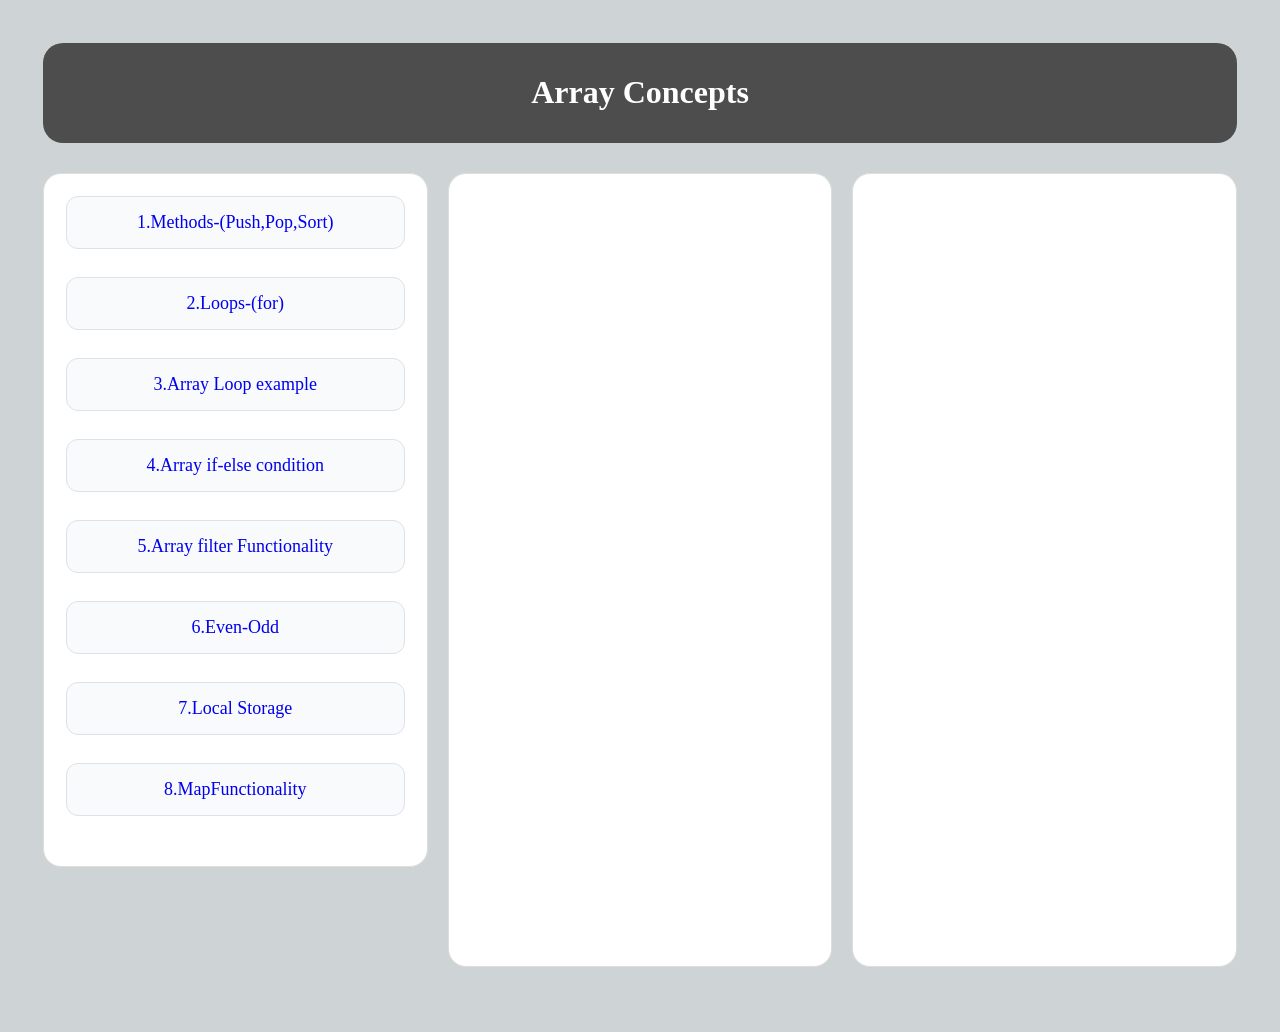
<file: index.html>
<!DOCTYPE html>
<html>

<head>
    <title>Array Concepts</title>
    <link rel="stylesheet" href="index.css">
</head>

<body>
    <div class=heading> 
    <h1 class="h1">Array Concepts</h1>
    </div>
    <div class="main-container">
    <div class="topic-box1">
    <a class="a-link" href="ArrayLoopsConcepts/ArrayMethod/PushMethod.html" >1.Methods-(Push,Pop,Sort)</a><br>
    <a class="a-link" href="ArrayLoopsConcepts/ArrayLoops.html">2.Loops-(for)</a><br>
    <a class="a-link" href="ArrayLoopsConcepts/ArrayLoop(example)/ArrayLoop(example).html">3.Array Loop example</a><br>
    <a class="a-link" href="ArrayLoopsConcepts/ArrayIfelseCondition/ArrayIfelseCondition.html">4.Array if-else condition</a><br>
    <a class="a-link" href="ArrayLoopsConcepts/ArrayFilterFunctionality/ArrayFilterFunctionality.html">5.Array filter Functionality</a><br>
    <a class="a-link" href="ArrayLoopsConcepts/Even_Odd/Even_Odd.html">6.Even-Odd</a><br>
    <a class="a-link" href="localStorage/loaclStorage.html" >7.Local Storage</a><br>
     <a class="a-link" href="ArrayLoopsConcepts/MapFunctonality/MapFunctonality.html" >8.MapFunctionality</a><br>
     


    </div>
    <div class="topic-box2">
         
    </div>
     <div class="topic-box3">
         
    </div>
</div>
</body>

</html>
</file>
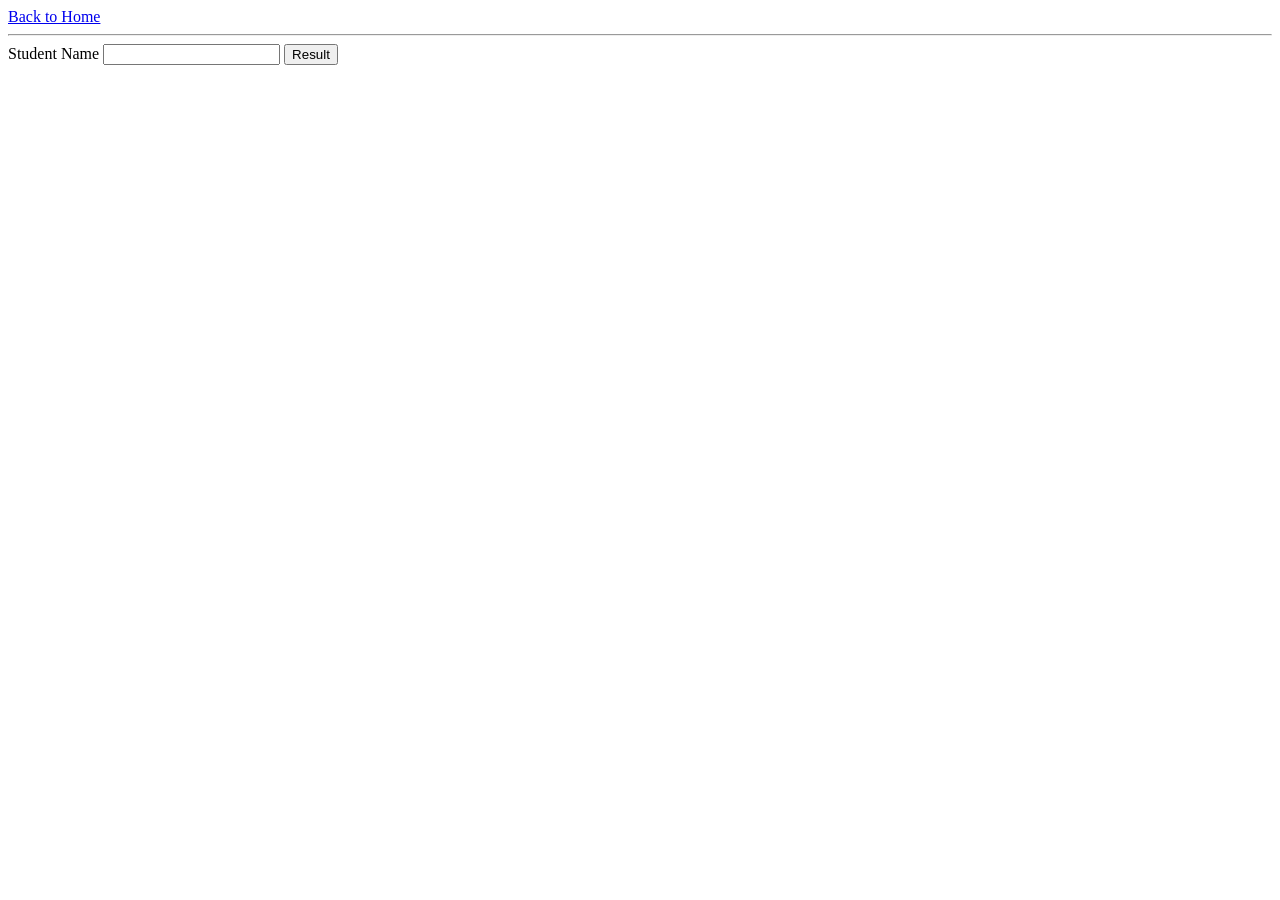
<file: localStorage/loaclStorage.html>
<!DOCTYPE html>
<html>

<head>
    <title>local storage</title>
    <script src="loaclaStorage.js"></script>
</head>

<body>
      <a href="index.html">Back to Home</a>
    <hr>

    <label>Student Name</label>
    <input id="name" type="text">
    <button onclick="onClickMark()">Result</button>
</body>

</html>
</file>
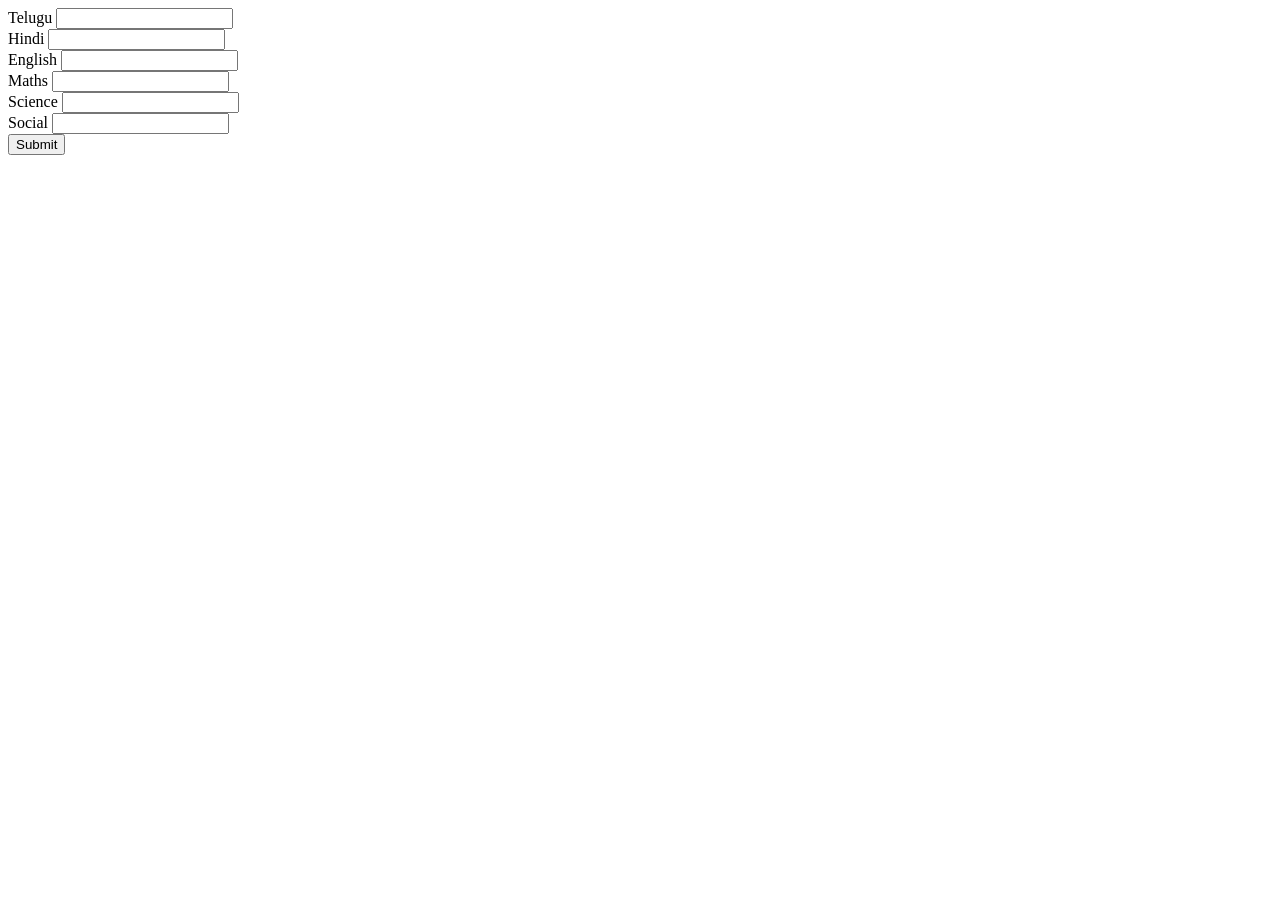
<file: Miniproject/Miniproject.html>
<!DOCTYPE html>
<html>
    <head>
        <title>Result</title>
        <script src="Miniproject.js"></script>
    </head>
    <body>
        <label>Telugu</label>
        <input id="Tel" type="number"><br>
        <label>Hindi</label>
        <input id="Hin" type="number"><br>
        <label>English</label>
        <input id="Eng" type="number"><br>
        <label>Maths</label>
        <input id="Math" type="number"><br>
        <label>Science</label>
        <input id="Sci" type="number"><br>
        <label>Social</label>
        <input id="Soc" type="number"><br>

        <button onclick="onClickMarks()">Submit</button>

        <p id="pResult1"></p>
        <p id="pResult2"></p>
        <p id="pResult3"></p>
        <p id="pResult4"></p>
        <p id="pResult5"></p>
        <p id="pResult6"></p>
    </body>
</html>
</file>
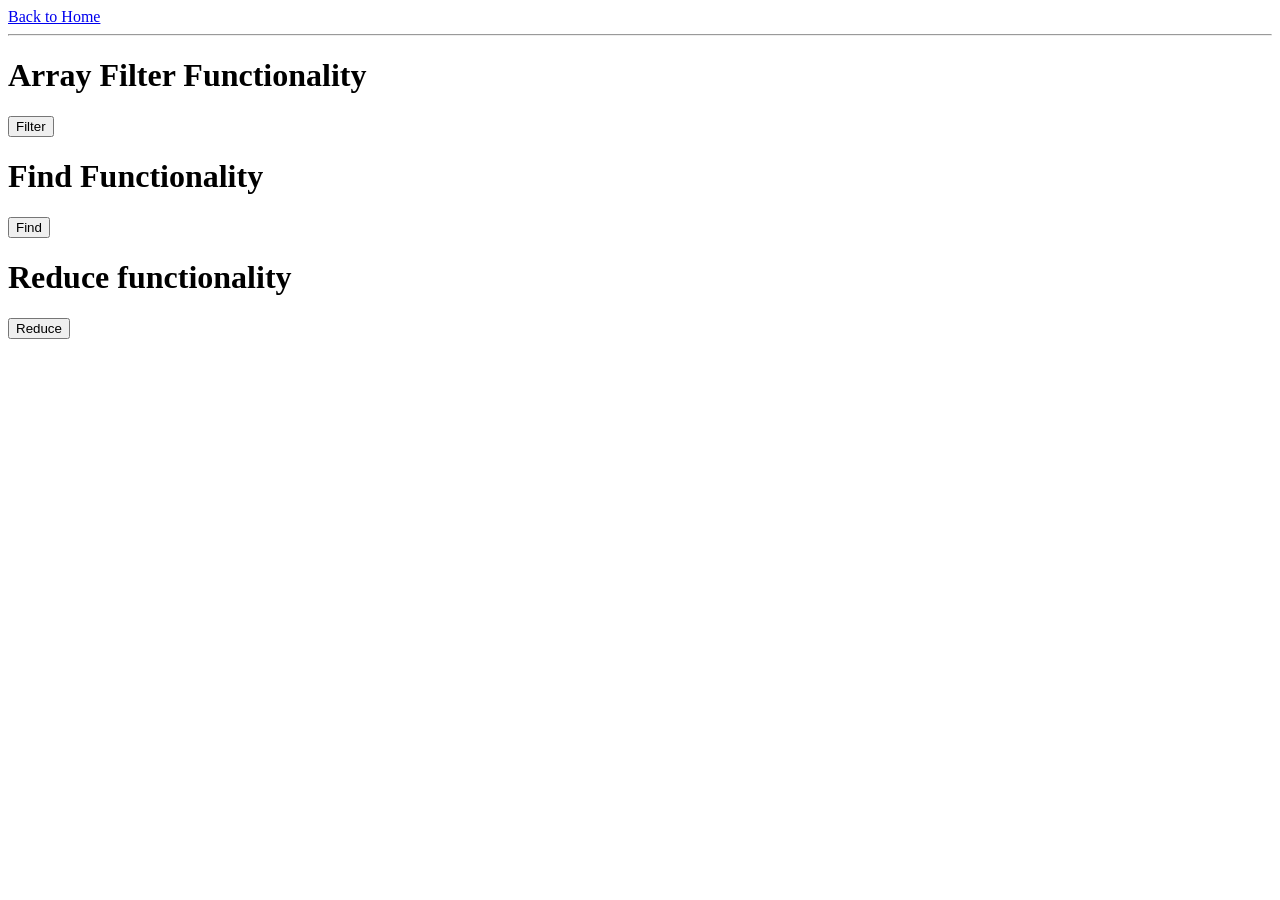
<file: ArrayLoopsConcepts/ArrayFilterFunctionality/ArrayFilterFunctionality.html>
<!DOCTYPE html>
<html>
    <head>
        <title>Filter Functionality</title>
        <script src="ArrayFilterFunctionality.js"></script>
    </head>
    <body>
        <a href="../../index.html">Back to Home</a>
        <hr>
        <h1>Array Filter Functionality</h1>
        <button onclick="onClickFilter()">Filter</button>
        <p id="h1"></p>

        <h1>Find Functionality</h1>
        <button onclick="onCickFind()">Find</button>
        <p id="h2"></p>
        
        <h1>Reduce functionality</h1>
        <button onclick="onClickReduce()">Reduce</button>
        <p id="h3"></p>
    </body>
</html>
</file>
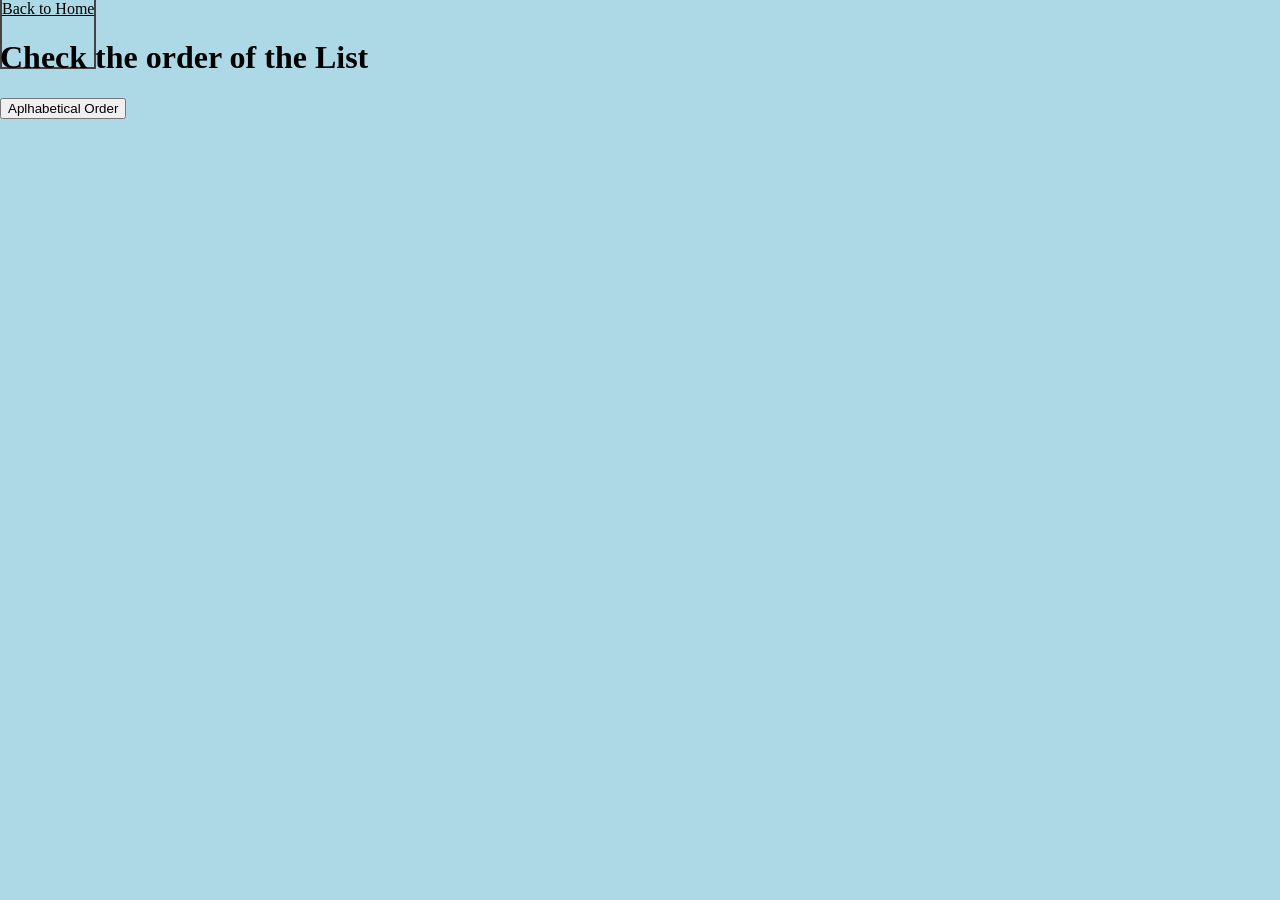
<file: ArrayLoopsConcepts/ArrayIfelseCondition/ArrayIfelseCondition.html>
<!DOCTYPE html>
<html>
    <head>
        <title>if-else condition</title>
        <script src="ArrayIfelseCondition.js"></script>
        <link rel="stylesheet" href="ArrrayIfelseCondition.css">
    </head>
    <body>
        <a class="ahome" href="../../index.html">Back to Home</a>

        <div class="divh1">
        <h1 class="h1">Check the order of the List</h1>
        </div>
        
        <div class="divbtn">
        <button class="btn" onclick="onClickAplhabeticalOrder()">Aplhabetical Order</button>
        </div>
        <p id="result"></p>
        <p id="result1"></p>
        <p id="result2"></p>
        <p id="Other"></p>
    </body>
</html>
</file>
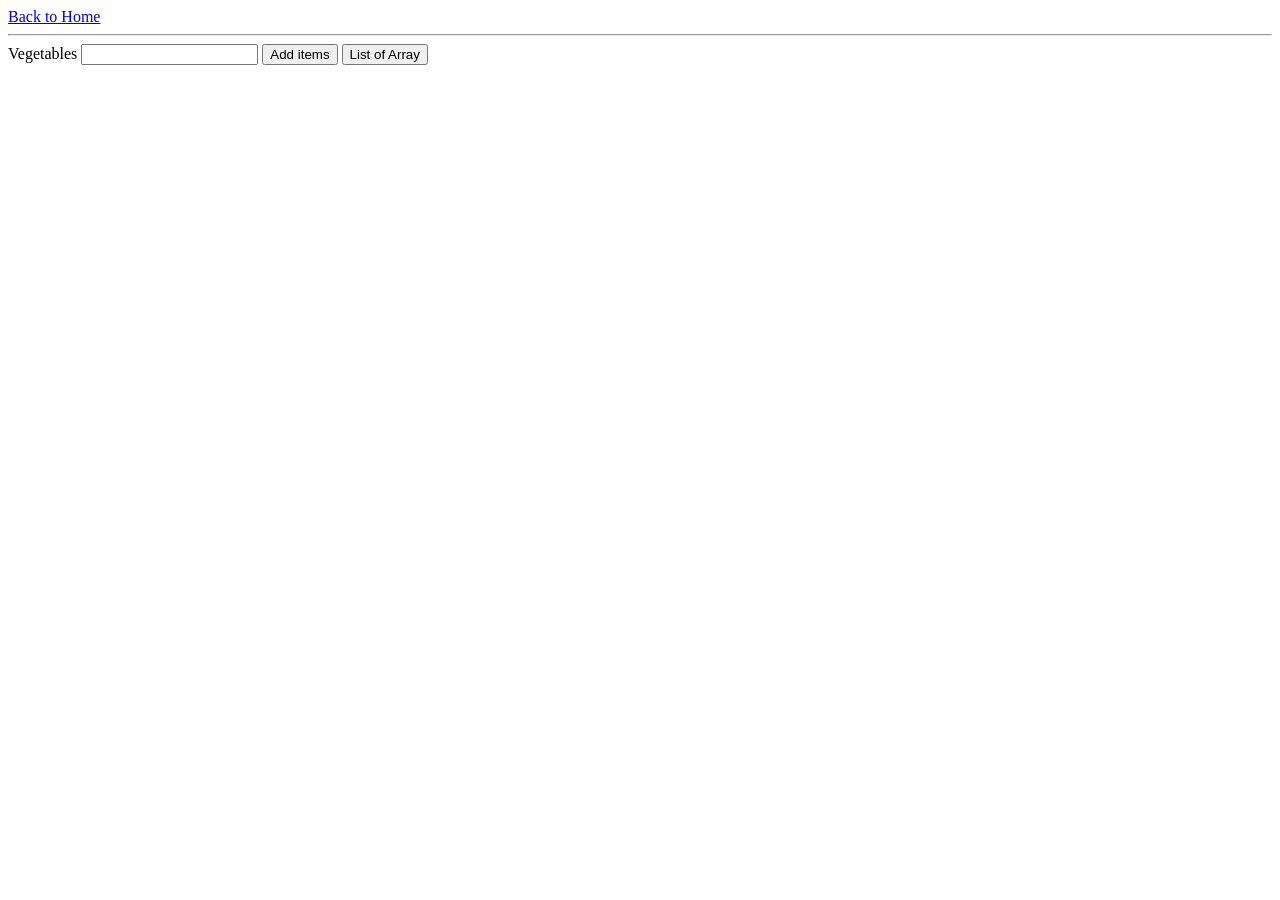
<file: ArrayLoopsConcepts/ArrayLoop(example)/ArrayLoop(example).html>
<!DOCTYPE html>
<html>
    <head>
        <title>Loops</title>
        <script src="ArrayLoop(example).js"></script>
    </head>
    <body>
        <a href="../../index.html">Back to Home</a>
        <hr>
        <lable>Vegetables</lable>
        <input id="List" type="text">
        <button onclick="onClickAddingItems()">Add items</button>
        <button onclick="onClickArrayLoop()">List of Array</button>
        <h1 id="result"></h1>

    </body>
</html>
</file>
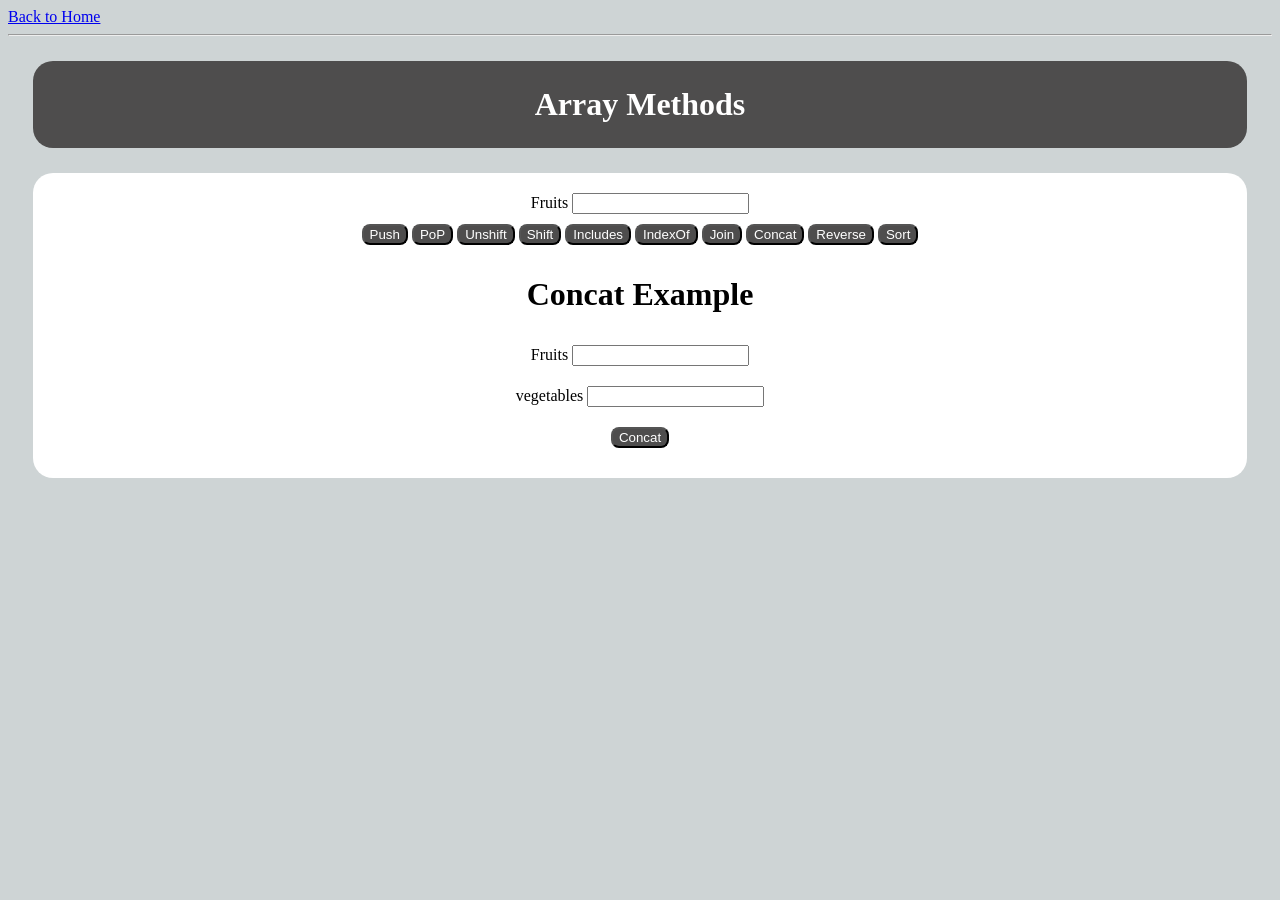
<file: ArrayLoopsConcepts/ArrayMethod/PushMethod.html>
<!DOCTYPE html>
<html>

<head>
    <title>Push Method</title>
    <script src="PushMethod.js"></script>
    <link rel="stylesheet" href="PushMethod.css">
</head>

<body>
    <a href="../index.html">Back to Home</a>
    <hr>
    <h1 class="h1">Array Methods</h1>
    <div class="main-container">
        <div class="label1">
            <label>Fruits</label>
            <input id="list" type="text">
        </div>
        <div class="button1">
            <button class="btn1" id="btnPush" onclick="onClickPush()">Push</button>
            <button class="btn1" id="btnPop" onclick="onClickPop()">PoP</button>
            <button class="btn1" id="btnUnshift" onclick="onClickUnshift()">Unshift</button>
            <button class="btn1" id="btnShift" onclick="onClickShift()">Shift</button>
            <button class="btn1" id="btnIncludes" onclick="onClickIncludes()">Includes</button>
            <button class="btn1" id="btnindexOf" onclick="onClickindexOf()">IndexOf</button>
            <button class="btn1" id="btnJoin" onclick="onClickJoin()">Join</button>
            <button class="btn1" id="btnConcat" onclick="onClickConcat()">Concat</button>
            <button class="btn1" id="btnReverse" onclick="onClickReverse()">Reverse</button>
            <button class="btn1" id="btnSort" onclick="onClickSort()">Sort</button>
        </div>

        <div class="example">
            <h1 class="h1-con"> Concat Example</h1>
            <div class="label2"> 
                <label>Fruits</label>
                <input id="items" type="text"><br>
            </div>
            <div class="label2">
                <label>vegetables</label>
                <input id="veg" type="text"><br>
            </div>

            <div class="button2">
                <button class=btn2 onclick="onClickVegetables()">Concat</button>
            </div>
        </div>
    </div>

</body>

</html>
</file>
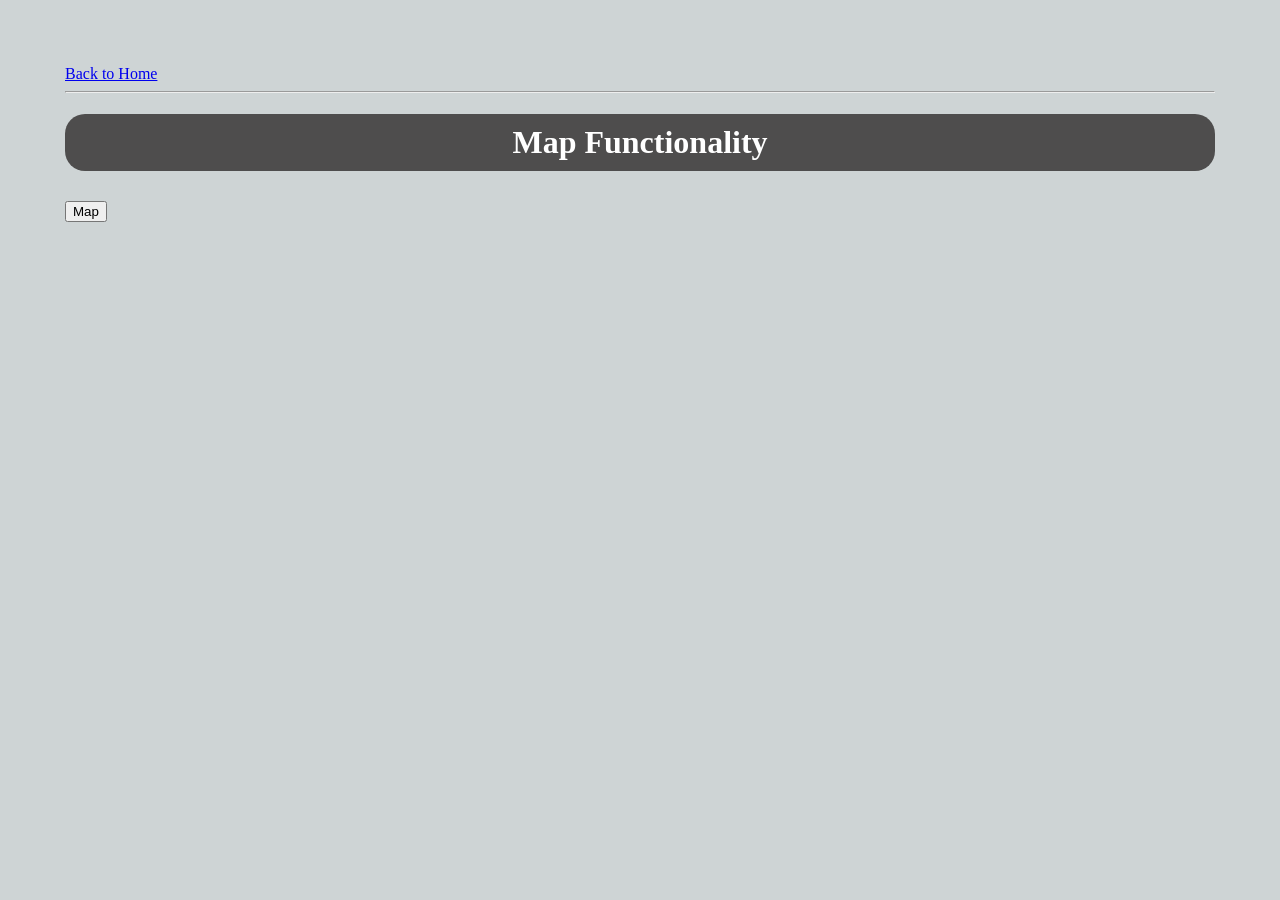
<file: ArrayLoopsConcepts/MapFunctonality/MapFunctonality.html>
<!DOCTYPE html>
<html>
    <head>
        <title>Map Functionality</title>
        <script src="MapFunctonality.js"></script>
        <link rel="stylesheet" href="MapFunctionality.css">
    </head>
    <body>
        <a href="../index.html">Back to Home</a>
    <hr>
        <h1 class="heading">Map Functionality</h1>
        <div class="btn">
        <button onclick="onClickMap()">Map</button>
        </div>
        <p id="pResult"></p>
    </body>
</html>
</file>
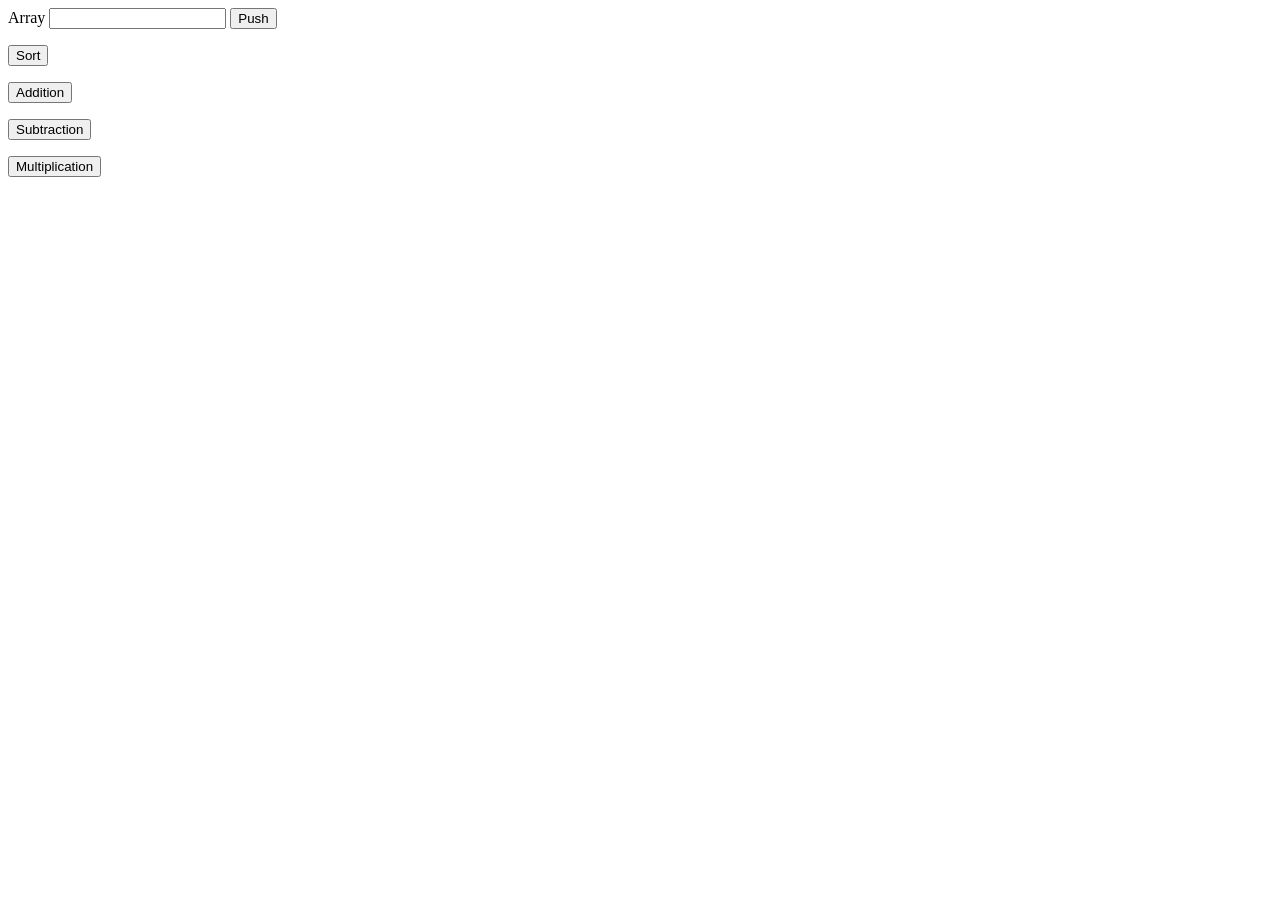
<file: ArrayLoopsConcepts/SortingNumber/SortingNumber.html>
<!DOCTYPE html>
<html>

<head>
    <title>Two Pointer o(n)</title>
    <script src="SortingNumber.js"></script>
</head>

<body>
    <label>Array </label>
    <input id="txtNum" type="number">
    <button onclick="onClickPush()">Push</button>
    <p id="pResult"></p>
    <button onclick="onClickSorting()">Sort</button>
    <p id="pResult1"></p>
    <button onclick="onClickWhileLoop()">Addition</button>
    <p id="pResult2"></p>
    <p id="pResult3"></p>
    <button onclick="onCLickSub()">Subtraction</button>
    <p id="pResult4"></p>
    <p id="pResult5"></p>
    <button onclick="onCLickMulti()">Multiplication</button>
    <p id="pResult6"></p>
    <p id="pResult7"></p>

</body>

</html>
</file>
<file: index.css>
body {
    background-color: rgb(206, 212, 213);
    color: white;
    text-align: center;
    padding: 35px;
    border-radius: 25px;
    margin-bottom: 30px;
    font-family: 'Times New Roman', Times, serif
}

.heading {
    background-color: rgb(78, 77, 77);
    text-align: center;
    color: white;
    padding: 10px;
    border-radius: 20px;
    margin-bottom: 30px;
}

.main-container {
    display: flex;
    gap: 20px;

}

.topic-box1 {
    flex: 1;
    background-color: white;
    border: 1px solid #ddd;
    border-radius: 18px;
    padding: 22px;
    margin-bottom: 100px;

}

.a-link {
    
    display: flex;
    flex-direction: column;
    gap: 10px;
    background-color: #f8fafc;
    border: 1px solid #dce2ea;
    border-radius: 12px;
    padding: 15px;
    margin-bottom: 10px;
    font-size: 18px;
    text-decoration: none;
}
.topic-box2 {
    flex: 1;
    background-color: white;
    border: 1px solid #ddd;
    border-radius: 18px;
    padding: 22px;
}
.topic-box3 {
    flex: 1;
    background-color: white;
    border: 1px solid #ddd;
    border-radius: 18px;
    padding: 22px;
}
</file>
<file: ArrayLoopsConcepts/ArrayIfelseCondition/ArrrayIfelseCondition.css>
body {
    background-color: lightblue;
    margin: 0;


}
.ahome{
    text-align: center;
    color: black;
    border: 2px solid rgb(67, 67, 67);
    padding-top: 50px;
    padding-bottom: 50px;
}
</file>
<file: ArrayLoopsConcepts/ArrayMethod/PushMethod.css>
body {
    background-color: rgb(206, 212, 213);
    color: white;



}

.h1 {
    background-color: rgb(78, 77, 77);
    text-align: center;
    color: white;
    padding: 25px;
    margin: 25px;
    border-radius: 20px;

}

.main-container {
    text-align: center;
    color: black;
    background-color: white;
    padding: 20px;
    border-radius: 20px;
    margin: 25px;
}

.label1 {
     color: black;
    text-size-adjust: 100%;
}


.button1 {
    padding: 10px ;
    cursor: pointer;
    border-radius: 8px;

}
.btn1{
    background-color: rgb(78, 77, 77);
    color: white;
    border-radius: 8px;
    

}
.example{

   
}

.label2 {
     color: black;
    text-size-adjust: 100%;
    padding: 10px;
}

.button2{
    padding: 10px ;
    cursor: pointer;
    border-radius: 8px;

}
.btn2{
    background-color: rgb(78, 77, 77);
    color: white;
    border-radius: 8px;
    

}
</file>
<file: ArrayLoopsConcepts/MapFunctonality/MapFunctionality.css>
body{
    background-color: rgb(206, 212, 213);
    padding: 35px;
    margin: 30px;
}
.heading{
    background-color: rgb(78, 77, 77);
    color: white;
    text-align: center;
    padding: 10px;
    border-radius: 20px;
    margin-bottom: 30px;
}
</file>
